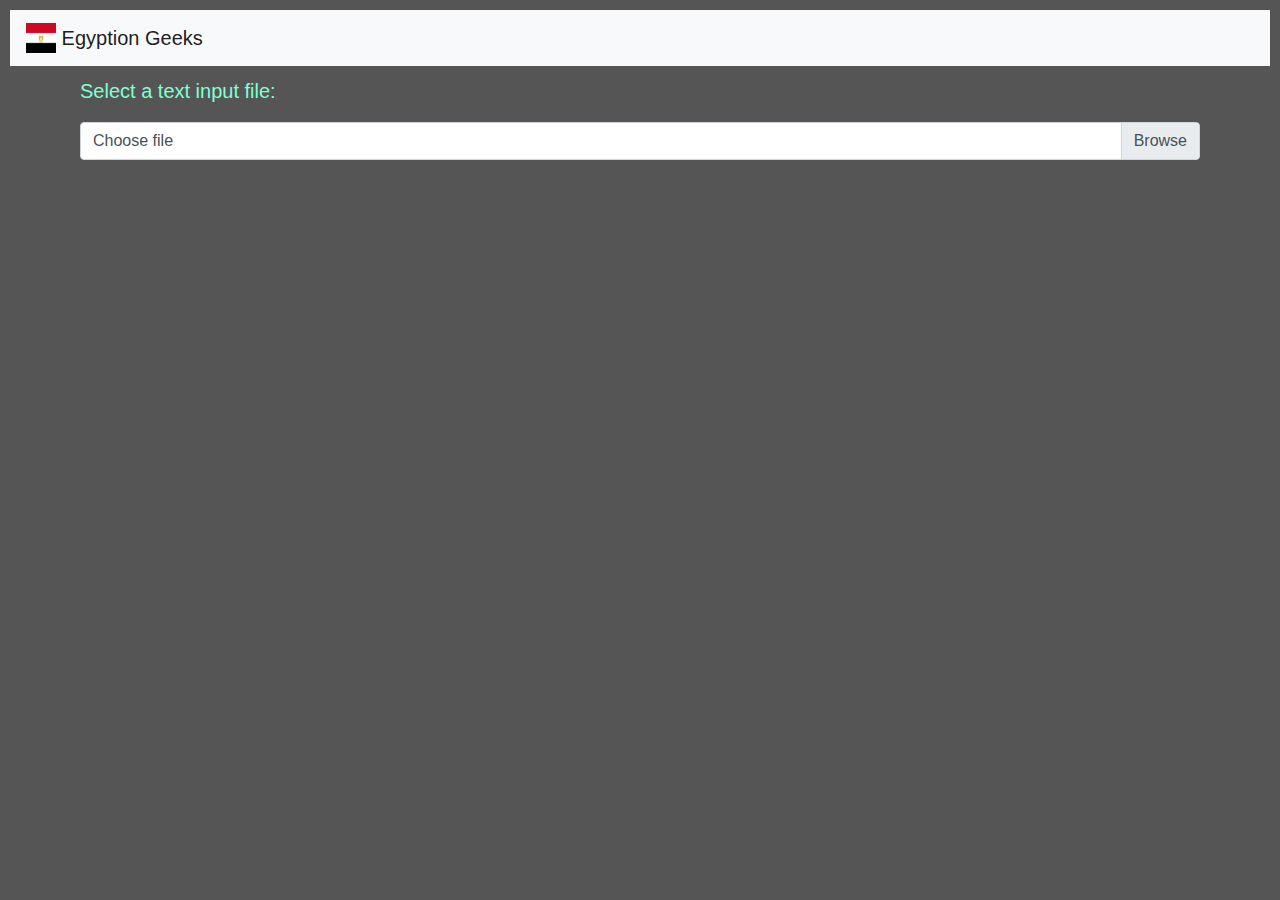
<file: index.html>
<!DOCTYPE html>
<html lang="en">
<head>
    <link rel="stylesheet" href="https://maxcdn.bootstrapcdn.com/bootstrap/4.0.0/css/bootstrap.min.css"
          integrity="sha384-Gn5384xqQ1aoWXA+058RXPxPg6fy4IWvTNh0E263XmFcJlSAwiGgFAW/dAiS6JXm" crossorigin="anonymous">
    <link rel="stylesheet" href="css/loader.css">
    <meta charset="utf-8">
    <title>Egyptian Geeks</title>

</head>
<body>
<nav class="navbar navbar-light bg-light">
    <a class="navbar-brand" href="#">
        <img src="./flag" width="30" height="30" class="d-inline-block align-top" alt="">
        Egyption Geeks
    </a>
</nav>
<div class="container container-fluid">
    <p class="text">Select a text input file:</p>
    <div class="input-group mb-3">
        <div class="custom-file">
            <input type="file" class="custom-file-input" id="fileInput">
            <label class="custom-file-label">Choose file</label>
        </div>

    </div>

    

    <div class="mul5">
      <div class="mul5circle1"></div>
      <div class="mul5circle2"></div>
      <div class="mul5circle3"></div>
      <div   class="loader_text">
          <p>Please Wait  .. Process takes few mints</p>
      </div>
    </div>  
    
    <pre id="outputArea"></pre>
    
</div>


<script src="main.js"></script>
</body>
</html>
</file>
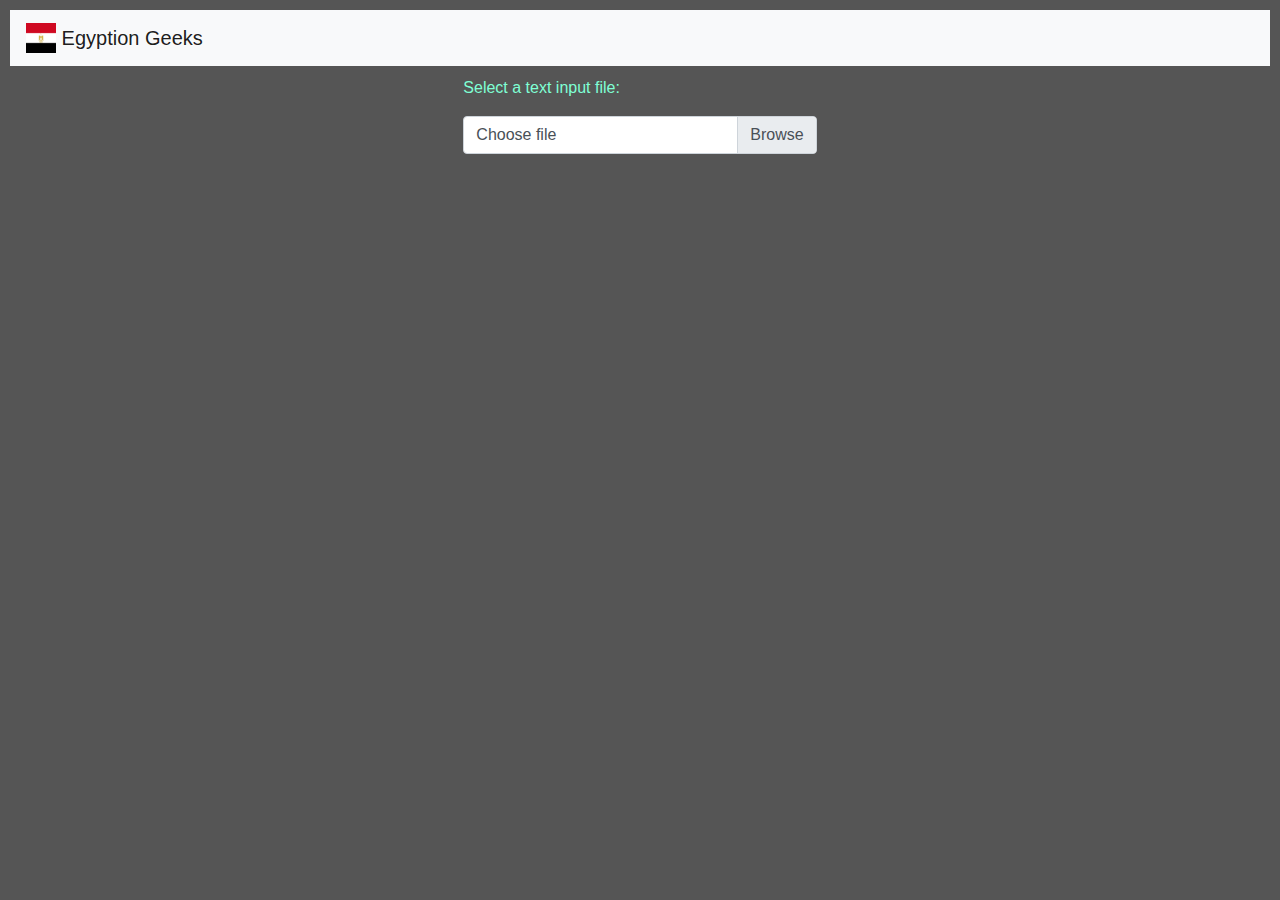
<file: text.html>
<!DOCTYPE html>
<html lang="en">
<head>
	<link rel="stylesheet" href="https://maxcdn.bootstrapcdn.com/bootstrap/4.0.0/css/bootstrap.min.css" integrity="sha384-Gn5384xqQ1aoWXA+058RXPxPg6fy4IWvTNh0E263XmFcJlSAwiGgFAW/dAiS6JXm" crossorigin="anonymous">
    <link rel="stylesheet" href="css/style.css">
	<meta charset="utf-8">
	<title>Egyptian Geeks</title>

</head>
<body>
		<nav class="navbar navbar-light bg-light">
				<a class="navbar-brand" href="#">
				  <img src="./flag" width="30" height="30" class="d-inline-block align-top" alt="">
				  Egyption Geeks
				</a>
			  </nav>
	<div class="container container-fluid" >
		<div class="row">
			<div class="col-4"></div>
			<div class="col-4">
					<p class="text">Select a text input file:</p> 
					<div class="input-group mb-3">
							<div class="custom-file">
							  <input type="file" class="custom-file-input" id="fileInput">
							  <label class="custom-file-label" for="inputGroupFile02">Choose file</label>
							</div>
						  </div>
			
				<pre id="fileDisplayArea"><pre>
			</div>
			</div>
			<div class="col-4"></div>
		</div>
	</div>	

	<script src="main.js"></script>
</body>
</html>
</file>
<file: css/loader.css>
body{
    background-color: #555555;
    padding: 10px;
}
.container{
    padding: 10px;
}
.text{
    font-family: sans-serif;
    font-size: 20px;
    color: aquamarine;
}

.mul5 {
      height: 50px;
      width: 50px;
      position: relative;
      left: 300px;
      display:none;
   }

   .mul5circle1 {
      height: 50px;
      width: 50px;
      position: absolute;
      border-radius: 50%;
      border: 6px solid #ff0920;
      border-bottom-color: rgba(0,0,0,0);
      -webkit-animation: mul5circle1anim 3s infinite linear;
      animation: mul5circle1anim 3s infinite linear;
   }

   @-webkit-keyframes mul5circle1anim {
      0% {
         -webkit-transform: rotate(0deg);
         transform: rotate(0deg);
      }
      100% {
         -webkit-transform: rotate(360deg);
         transform: rotate(360deg);
      }
   }

   @keyframes mul5circle1anim {
      0% {
         -webkit-transform: rotate(0deg);
         transform: rotate(0deg);
      }
      100% {
         -webkit-transform: rotate(360deg);
         transform: rotate(360deg);
      }
   }

   .mul5circle2 {
      height: 34px;
      width: 34px;
      position: absolute;
      border-radius: 50%;
      border: 6px solid #e2e1e0;
      border-left-color: rgba(0,0,0,0);
      -webkit-animation: mul5circle2anim 4s infinite linear;
      animation: mul5circle2anim 4s infinite linear;
   }

   @-webkit-keyframes mul5circle2anim {
      0% {
         -webkit-transform: translate(8px, 8px) rotate(0deg);
         transform: translate(8px, 8px) rotate(0deg);
      }
      100% {
         -webkit-transform: translate(8px, 8px) rotate(-360deg);
         transform: translate(8px, 8px) rotate(-360deg);
      }
   }

   @keyframes mul5circle2anim {
      0% {
         -webkit-transform: translate(8px, 8px) rotate(0deg);
         transform: translate(8px, 8px) rotate(0deg);
      }
      100% {
         -webkit-transform: translate(8px, 8px) rotate(-360deg);
         transform: translate(8px, 8px) rotate(-360deg);
      }
   }

   .mul5circle3 {
      height: 18px;
      width: 18px;
      position: absolute;
      border-radius: 50%;
      border: 6px solid #000000;
      border-right-color: rgba(0,0,0,0);
      -webkit-animation: mul5circle3anim 5s infinite linear;
      animation: mul5circle3anim 5s infinite linear;
   }

   @-webkit-keyframes mul5circle3anim {
      0% {
         -webkit-transform: translate(16px, 16px) rotate(0deg);
         transform: translate(16px, 16px) rotate(0deg);
      }
      100% {
         -webkit-transform: translate(16px, 16px) rotate(360deg);
         transform: translate(16px, 16px) rotate(360deg);
      }
   }

   @keyframes mul5circle3anim {
      0% {
         -webkit-transform: translate(16px, 16px) rotate(0deg);
         transform: translate(16px, 16px) rotate(0deg);
      }
      100% {
         -webkit-transform: translate(16px, 16px) rotate(360deg);
         transform: translate(16px, 16px) rotate(360deg);
      }
   }

.loader_text{
   font-size: large;
   padding-left: 55px;
   border-top-width: 20px;
   padding-top: 15px;
   color: #FFFFFF;

}
</file>
<file: css/style.css>
body{
    background-color: #555555;
    padding: 10px;
}
.container{
    padding: 10px;
}
.text{
    font-family: sans-serif;
    font-size: 20;
    color: aquamarine;
}

.mul5 {
      height: 50px;
      width: 50px;
      position: relative;
      left: 300px;
      display:none;
   } 
     
   .mul5circle1 {
      height: 50px;
      width: 50px;
      position: absolute;
      border-radius: 50%;
      border: 6px solid #96281B;
      border-bottom-color: rgba(0,0,0,0);
      -webkit-animation: mul5circle1anim 3s infinite linear;
      animation: mul5circle1anim 3s infinite linear;
   } 
    
   @-webkit-keyframes mul5circle1anim {
      0% {
         -webkit-transform: rotate(0deg);
         transform: rotate(0deg);
      }
      100% {
         -webkit-transform: rotate(360deg);
         transform: rotate(360deg);
      }
   } 
     
   @keyframes mul5circle1anim {
      0% {
         -webkit-transform: rotate(0deg);
         transform: rotate(0deg);
      }
      100% {
         -webkit-transform: rotate(360deg);
         transform: rotate(360deg);
      }
   } 
     
   .mul5circle2 {
      height: 34px;
      width: 34px;
      position: absolute;
      border-radius: 50%;
      border: 6px solid #C0392B;
      border-left-color: rgba(0,0,0,0);
      -webkit-animation: mul5circle2anim 4s infinite linear;
      animation: mul5circle2anim 4s infinite linear;
   } 
     
   @-webkit-keyframes mul5circle2anim {
      0% {
         -webkit-transform: translate(8px, 8px) rotate(0deg);
         transform: translate(8px, 8px) rotate(0deg);
      }
      100% {
         -webkit-transform: translate(8px, 8px) rotate(-360deg);
         transform: translate(8px, 8px) rotate(-360deg);
      }
   } 
     
   @keyframes mul5circle2anim {
      0% {
         -webkit-transform: translate(8px, 8px) rotate(0deg);
         transform: translate(8px, 8px) rotate(0deg);
      }
      100% {
         -webkit-transform: translate(8px, 8px) rotate(-360deg);
         transform: translate(8px, 8px) rotate(-360deg);
      }
   }  
    
   .mul5circle3 {
      height: 18px;
      width: 18px;
      position: absolute;
      border-radius: 50%;
      border: 6px solid #E74C3C;
      border-right-color: rgba(0,0,0,0);
      -webkit-animation: mul5circle3anim 5s infinite linear;
      animation: mul5circle3anim 5s infinite linear;
   } 
     
   @-webkit-keyframes mul5circle3anim {
      0% {
         -webkit-transform: translate(16px, 16px) rotate(0deg);
         transform: translate(16px, 16px) rotate(0deg);
      }
      100% {
         -webkit-transform: translate(16px, 16px) rotate(360deg);
         transform: translate(16px, 16px) rotate(360deg);
      }
   }  
    
   @keyframes mul5circle3anim {
      0% {
         -webkit-transform: translate(16px, 16px) rotate(0deg);
         transform: translate(16px, 16px) rotate(0deg);
      }
      100% {
         -webkit-transform: translate(16px, 16px) rotate(360deg);
         transform: translate(16px, 16px) rotate(360deg);
      }
   }
</file>
